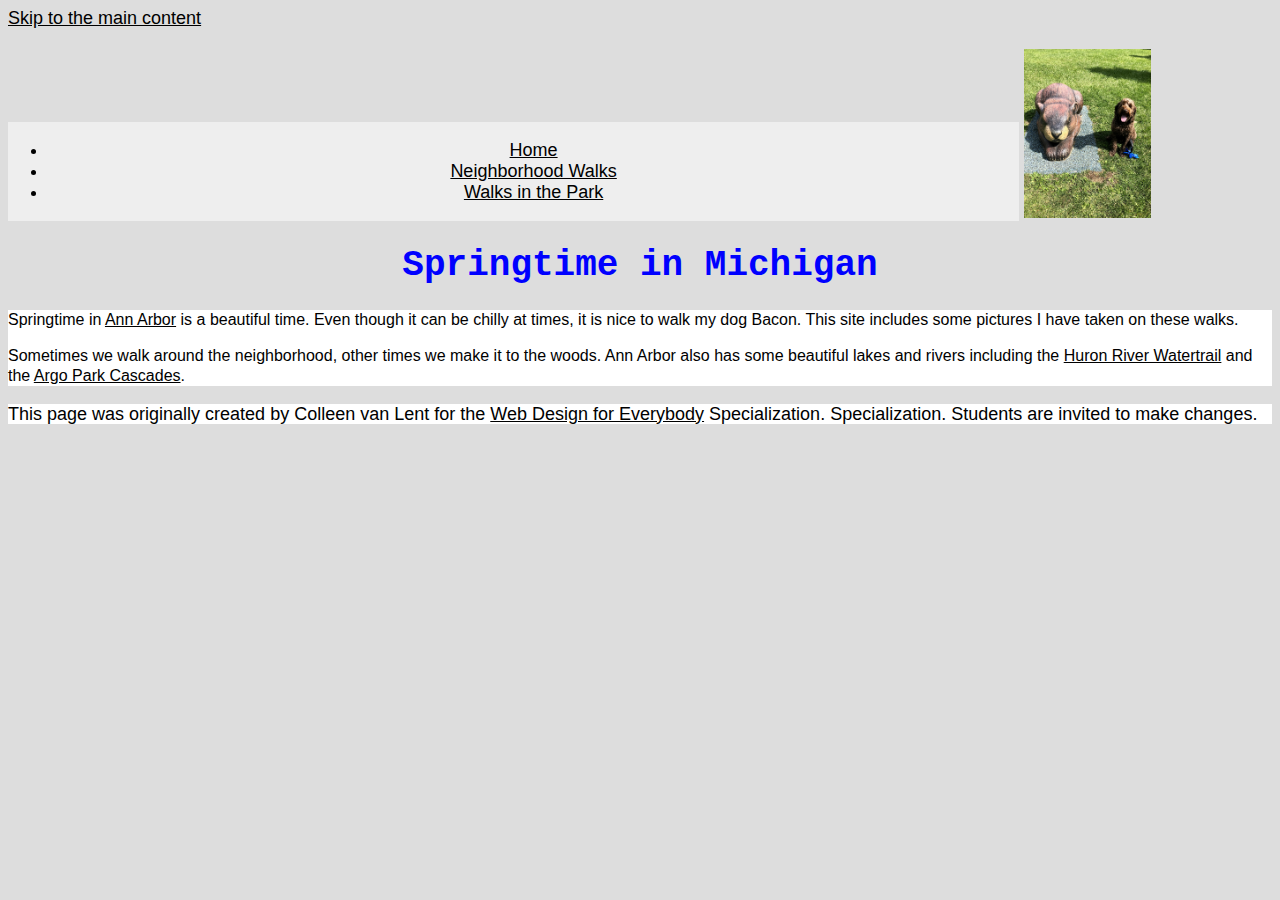
<file: index.html>
<!DOCTYPE html>
<html lang="en">

<head>
  <meta charset="utf-8">
  <meta name="viewport" content="width=device-width">
  <title>Springtime In Michigan</title>
  <link rel="stylesheet" href="css/style.css">
  <a href="#main_content">Skip to the main content</a>
</head>

<body>
  <header>
    <nav>
      <ul>
        <li><a href="index.html">Home</a></li>
        <li><a href="neighborhood.html">Neighborhood Walks</a></li>
        <li><a href="parks.html">Walks in the Park</a></li>
      </ul>
    </nav>
    <img src="images/BaconGallupPark.png" width="200" alt="Brown Labradoodle sitting next to a statue.">
    <h1>Springtime in Michigan</h1>
  </header>
  <main id="main_content">
    <p>Springtime in <a href="https://www.michigan.org/city/ann-arbor">Ann Arbor</a> is a beautiful time. Even though
      it can be chilly at times, it is nice to walk my dog Bacon. This site includes some pictures I have taken on
      these walks. </p>

    <p>Sometimes we walk around the neighborhood, other times we make it to the woods. Ann Arbor also has some
      beautiful lakes and rivers including the <a
        href="https://www.annarbor.org/things-to-do/recreation-outdoors/huron-river/">Huron River Watertrail</a> and
      the <a href="https://www.a2gov.org/departments/Parks-Recreation/parks-places/argo/pages/default.aspx">Argo Park
        Cascades</a>.</p>

  </main>
  <footer>
    <p>This page was originally created by Colleen van Lent for the <a
        href="https://www.coursera.org/specializations/web-design"> Web Design for Everybody</a> Specialization.
      Specialization. Students are invited to make changes.</p>
  </footer>

</body>

</html>
</file>
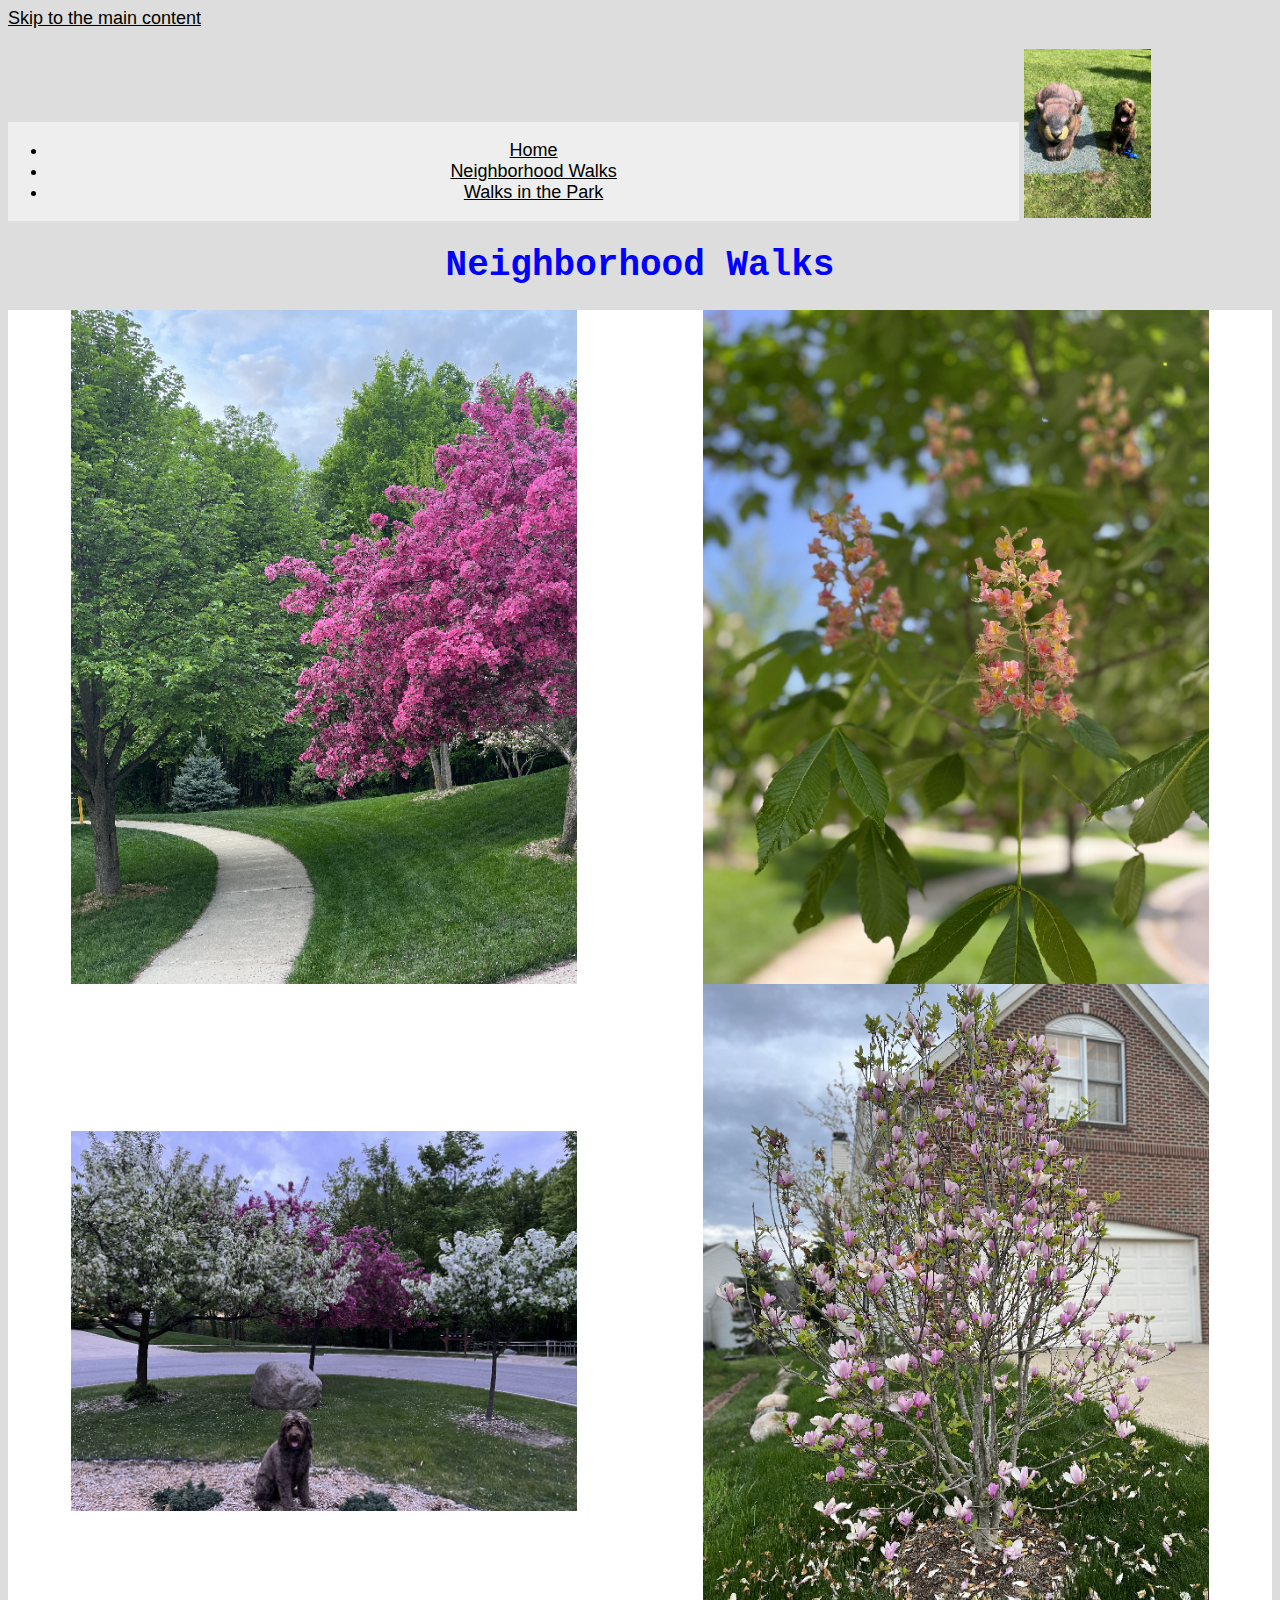
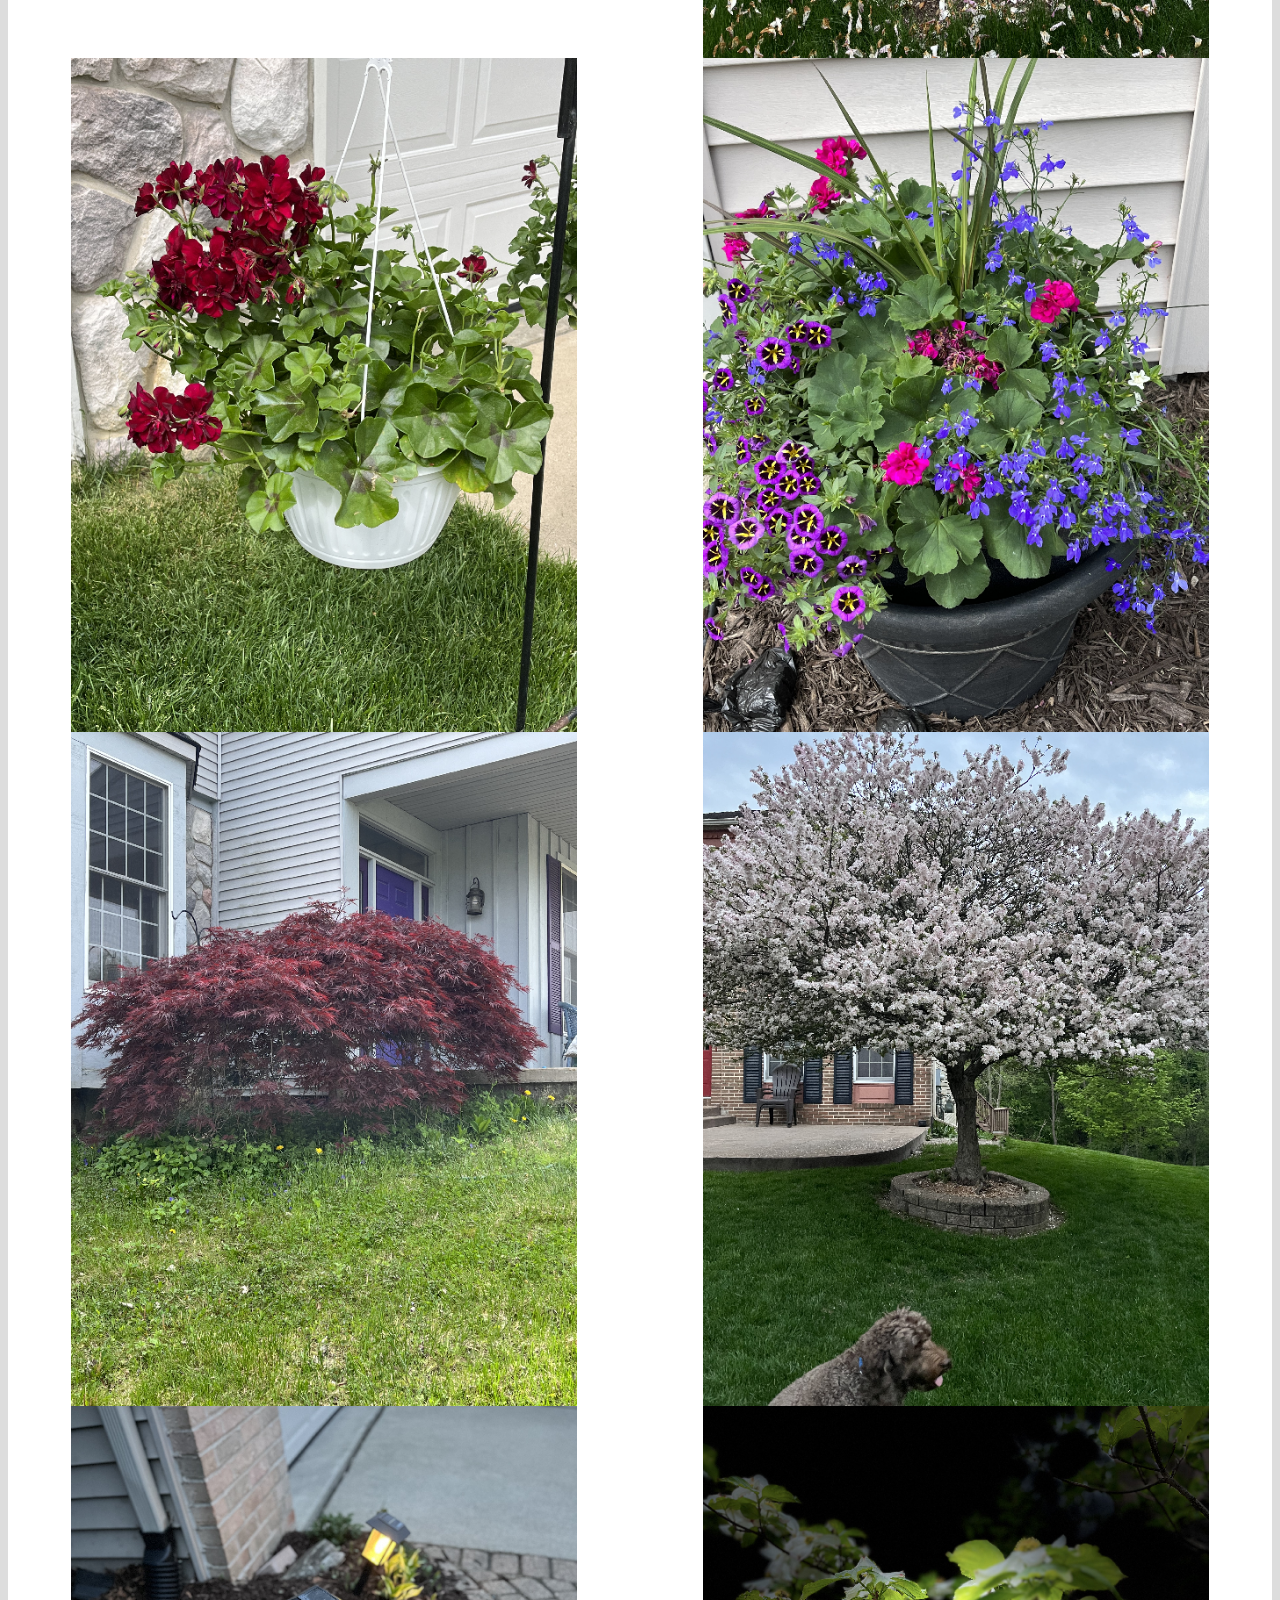
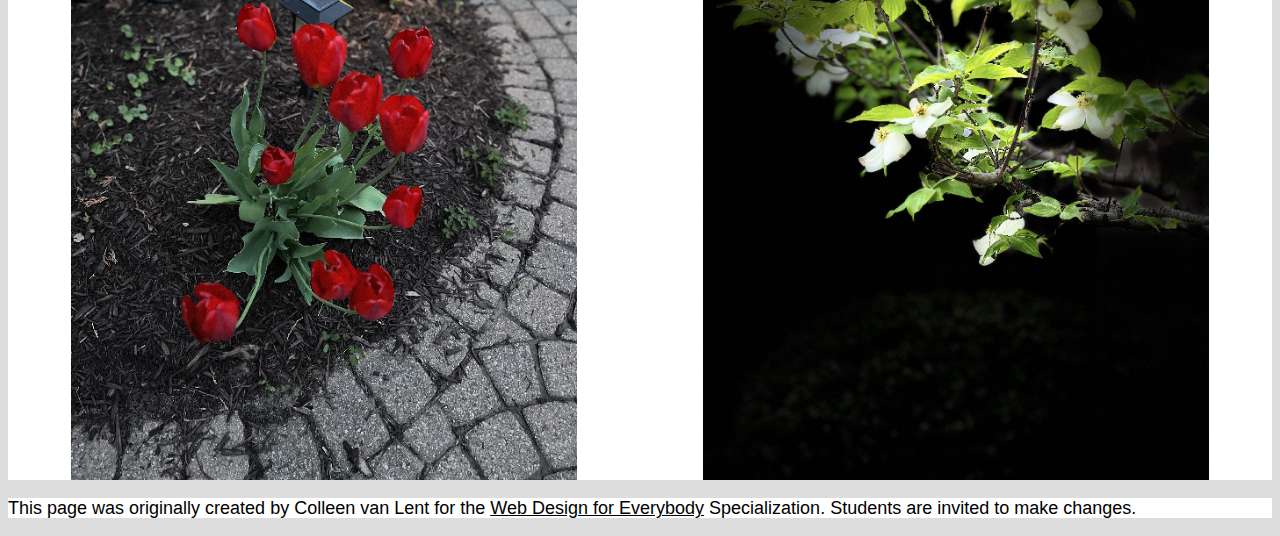
<file: neighborhood.html>
<!DOCTYPE html>
<html lang="en">

<head>
  <meta charset="utf-8">
  <meta name="viewport" content="width=device-width">
  <title>Neighborhood Walk</title>
  <link rel="stylesheet" href="css/style.css">
  <a href="#main_content">Skip to the main content</a>
</head>

<body>
  <header>
    <nav>
      <ul>
        <li><a href="index.html">Home</a></li>
        <li><a href="neighborhood.html">Neighborhood Walks</a></li>
        <li><a href="parks.html">Walks in the Park</a></li>
      </ul>
    </nav>
    <img src="images/BaconGallupPark.png" width="200" alt="Brown Labradoodle sitting next to a statue.">
    <h1>Neighborhood Walks</h1>
  </header>
  <main id="main_content">
    <div class="gridClass">
      <img src="images/bend_in_the_road.png"
        alt="a purple tree stands in contrast to the green leaved trees along a bend in the road" width="100">
      <img src="images/pink_blossoms.png" alt="small pink blossoms on an otherwise green leaved tree" width="100">
      <img src="images/blooming_trees.png" alt="brown labradoodle sitting in front of white and purple blooming  trees"
        width="100">
      <img src="images/falling_petals.png" alt="a purple tulip tree that is beginning to shed its petals" width="100">
      <img src="images/hanging_plants.png" alt="red and green plants in a decorative hanging basket" width="100">
      <img src="images/potted_plants.png" alt="a decorative planter with a variety of brightly colored plants "
        width="100">
      <img src="images/red_maple.png" alt="a small Japanese maple tree in front of a putple door" width="100">
      <img src="images/tree_with_white_blooms.png"
        alt="brown labradoodle sitting in front of tree blooming with white petals" width="100">
      <img src="images/tulips.png" alt="bright red tulips in front of a garden light" width="100">
      <img src="images/white_buds_on_tree.png" alt="artsy shot of white blooms on a green tree with a dark background"
        width="100">
    </div>
  </main>
  <footer>
    <p>This page was originally created by Colleen van Lent for the <a
        href="https://www.coursera.org/specializations/web-design"> Web Design for Everybody</a> Specialization.
      Students are invited to make changes.</p>
  </footer>

</body>

</html>
</file>
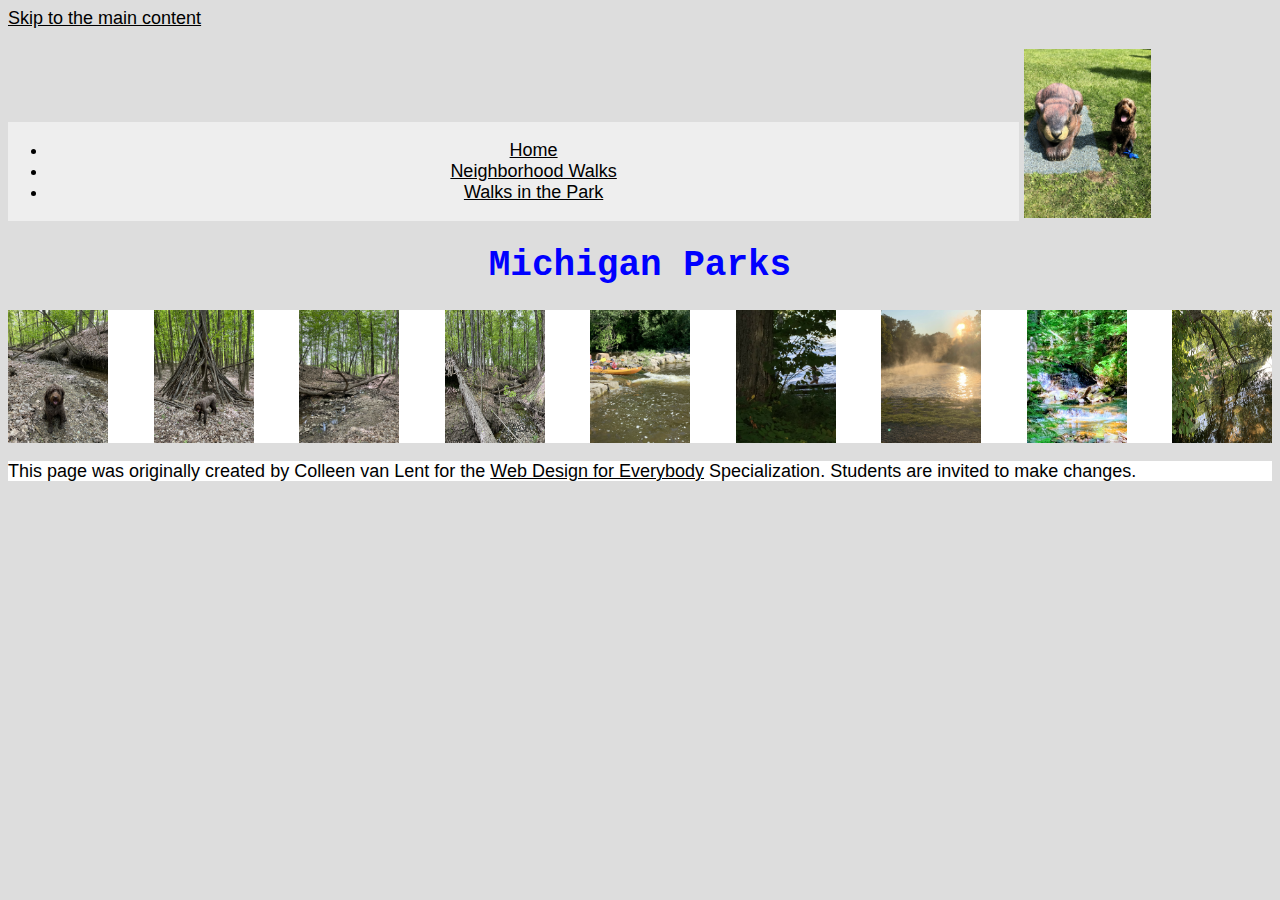
<file: parks.html>
<!DOCTYPE html>
<html lang="en">

<head>
  <meta charset="utf-8">
  <meta name="viewport" content="width=device-width">
  <title>Neighborhood Walk</title>
  <link rel="stylesheet" href="css/style.css">
  <a href="#main_content">Skip to the main content</a>
</head>

<body>
  <header>
    <nav>
      <ul>
        <li><a href="index.html">Home</a></li>
        <li><a href="neighborhood.html">Neighborhood Walks</a></li>
        <li><a href="parks.html">Walks in the Park</a></li>
      </ul>
    </nav>
    <img src="images/BaconGallupPark.png" width="200" alt="Brown Labradoodle sitting next to a statue.">
    <h1>Michigan Parks</h1>

  </header>
  <main id="main_content">
    <div class="flexClass">
      <img src="images/bacon_in_the_woods.png" alt="brown labradoodle sitting near a stream in a wooded setting"
        width="100">
      <img src="images/bacon_near_the_fort.png"
        alt="brown labradoodle posing in front of a makeshift fort made of branches" width="100">
      <img src="images/downed_tree.png" alt="a downed tree crossign a stream" width="100">
      <img src="images/fort_in_woods.png" alt="a small fort made of branches" width="100">
      <img src="images/huron_river_cascades.png" alt=" two people on a kayak approaching some small rapids" width="100">
      <img src="images/lake_view.png" alt="a glimpse of a child running along a lake obscured by branches" width="100">
      <img src="images/mist_over_huron_river.png" alt="the mist rising over a river in the morning" width="100">
      <img src="images/munising.png" alt="small waterfall" width="100">
      <img src="images/reflected_tree.png" alt="reflection of a lake and trees" width="100">

    </div>

  </main>
  <footer>
    <p>This page was originally created by Colleen van Lent for the <a
        href="https://www.coursera.org/specializations/web-design"> Web Design for Everybody</a> Specialization.
      Students are invited to make changes.</p>
  </footer>

</body>

</html>
</file>
<file: css/style.css>
body {
    font-family: 'Trebuchet MS', 'Lucida Sans Unicode', 'Lucida Grande', 'Lucida Sans', Arial, sans-serif;
    font-size: 18px;
    background-color: #DDDDDD;
}

header {
    background-color: #DDDDDD;
}

header>img {
    position: relative;  
    top: 20px; 
    width: 10%;
}

nav {
    background-color:  #EEEEEE;
    display: inline-block;
    width: 80%;
}

main {
    background-color:  #FFFFFF;
    font-size: 16px;
}

footer {
    background-color:  #FFFFFF;
}

ul {
    text-align: center;
}

/*li {
    display: inline-block;
}*/

h1 {
    color: #00F;
    font-family: 'Courier New', Courier, monospace;
    text-align: center;
}

p {
    line-height: 20px;
}

a {
    color: #000000;
}
  
a:hover {
    color: #0000FF;
    text-decoration: underline;
}

a:visited {
    color: #000000;
}

a:active {
    color: orange;
}

.gridClass {
    display: grid;
    grid-template-columns: 40% 40%;
    justify-content: space-around;
    align-items: center;
    row-gap: unset;
}

.gridClass>img {
    width: 100%;
}

.flexClass {
    display: flex;
    flex-wrap: wrap;
    justify-content: space-between;
}
</file>
